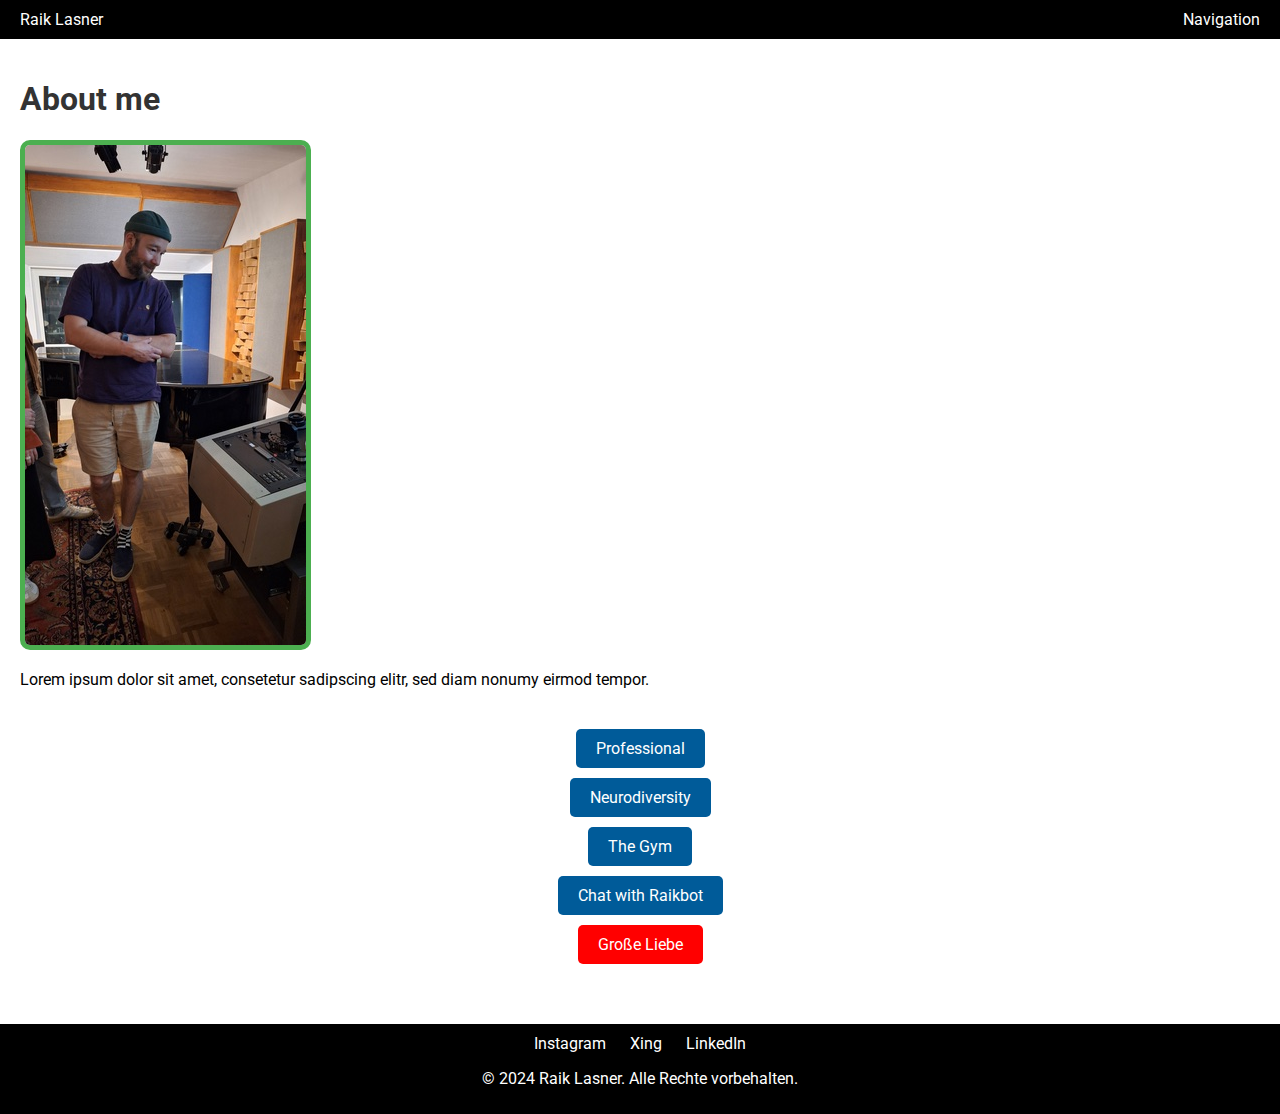
<file: index.html>
<!DOCTYPE html>
<html lang="en">
<head>
    <meta charset="UTF-8">
    <meta name="viewport" content="width=device-width, initial-scale=1.0">
    <title>Raik Lasner</title>
    <link rel="stylesheet" href="styles.css">
</head>
<body>
    <header>
        <div>Raik Lasner</div>
        <nav>
            <a href="#">Navigation</a>
        </nav>
    </header>
    <main>
        <section>
            <h1>About me</h1>
             <div class="image-frame">
                <img src="raikguy.jpg" alt="Raik Lasner" style="max-width: 100%; height: auto;">
              </div>
            <p>Lorem ipsum dolor sit amet, consetetur sadipscing elitr, sed diam nonumy eirmod tempor.</p>
        </section>
        <section class="button-container">
            <a href="professional.html">Professional</a>
            <a href="neurodiversity.html">Neurodiversity</a>
            <a href="gym.html">The Gym</a>
            <a href="chat.html">Chat with Raikbot</a>  
            <a href="biglove.html" class="red-button">Große Liebe</a>
        </section>
    </main>
    <footer>
        <a href="#">Instagram</a>
        <a href="#">Xing</a>
        <a href="#">LinkedIn</a>
        <p>&copy; 2024 Raik Lasner. Alle Rechte vorbehalten.</p>
    </footer>
</body>
</html>
</file>
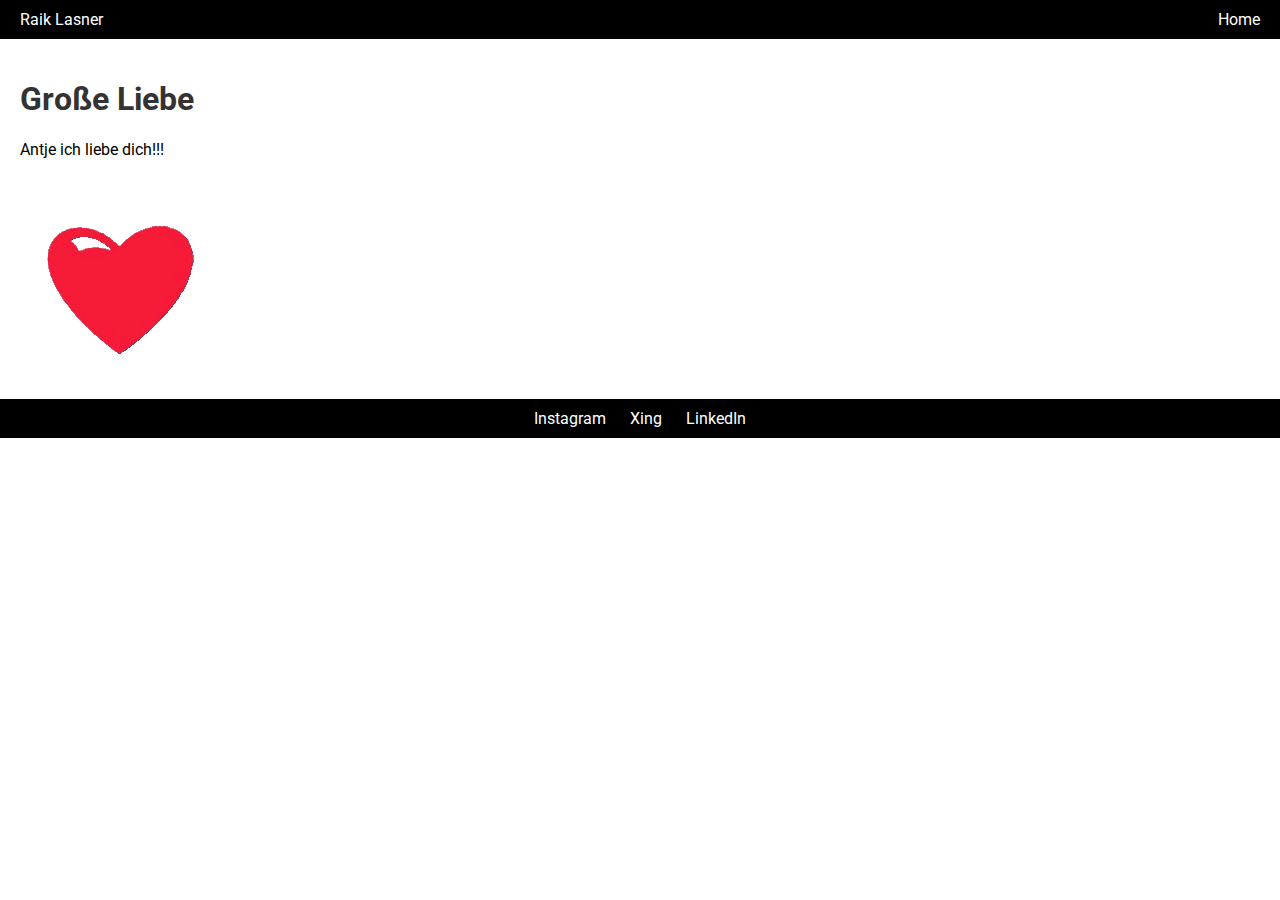
<file: biglove.html>
<!DOCTYPE html>
<html lang="en">
<head>
    <meta charset="UTF-8">
    <meta name="viewport" content="width=device-width, initial-scale=1.0">
    <title>Biglove</title>
    <link rel="stylesheet" href="styles.css">
</head>
<body>
    <header>
        <div>Raik Lasner</div>
        <nav>
            <a href="index.html">Home</a>
        </nav>
    </header>
    <main>
        <h1>Große Liebe</h1>
        <p>Antje ich liebe dich!!!</p>
        <img src="beating-heart-gif-sticker.gif" alt="herz das schlägt" style="max-width: 100%; height: auto;">
    </main>
    <footer>
        <a href="#">Instagram</a>
        <a href="#">Xing</a>
        <a href="#">LinkedIn</a>
    </footer>
</body>
</html>
</file>
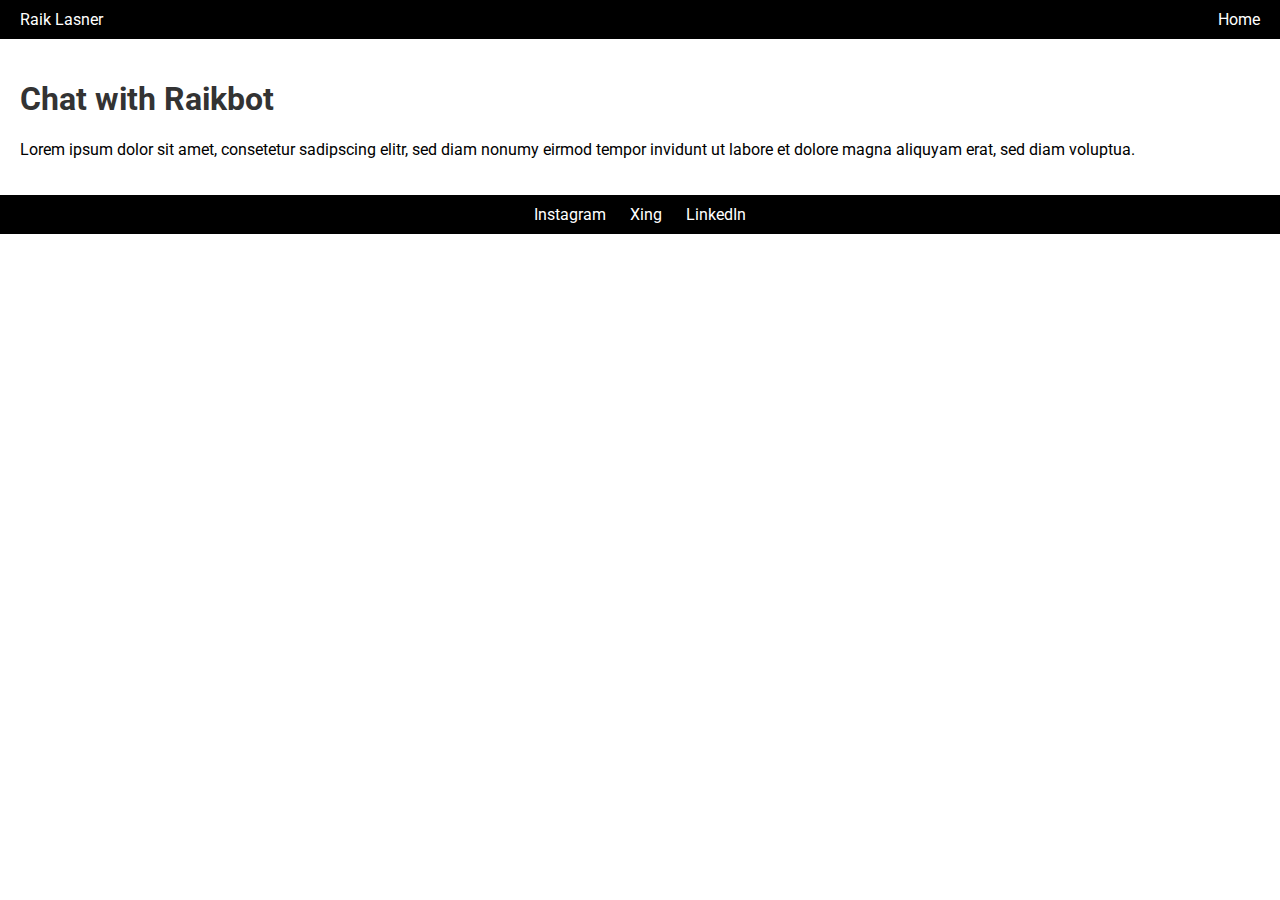
<file: chat.html>
<!DOCTYPE html>
<html lang="en">
<head>
    <meta charset="UTF-8">
    <meta name="viewport" content="width=device-width, initial-scale=1.0">
    <title>Chat with Raikbot</title>
    <link rel="stylesheet" href="styles.css">
</head>
<body>
    <header>
        <div>Raik Lasner</div>
        <nav>
            <a href="index.html">Home</a>
        </nav>
    </header>
    <main>
        <h1>Chat with Raikbot</h1>
        <p>Lorem ipsum dolor sit amet, consetetur sadipscing elitr, sed diam nonumy eirmod tempor invidunt ut labore et dolore magna aliquyam erat, sed diam voluptua.</p>
    </main>
    <footer>
        <a href="#">Instagram</a>
        <a href="#">Xing</a>
        <a href="#">LinkedIn</a>
    </footer>
</body>
</html>
</file>
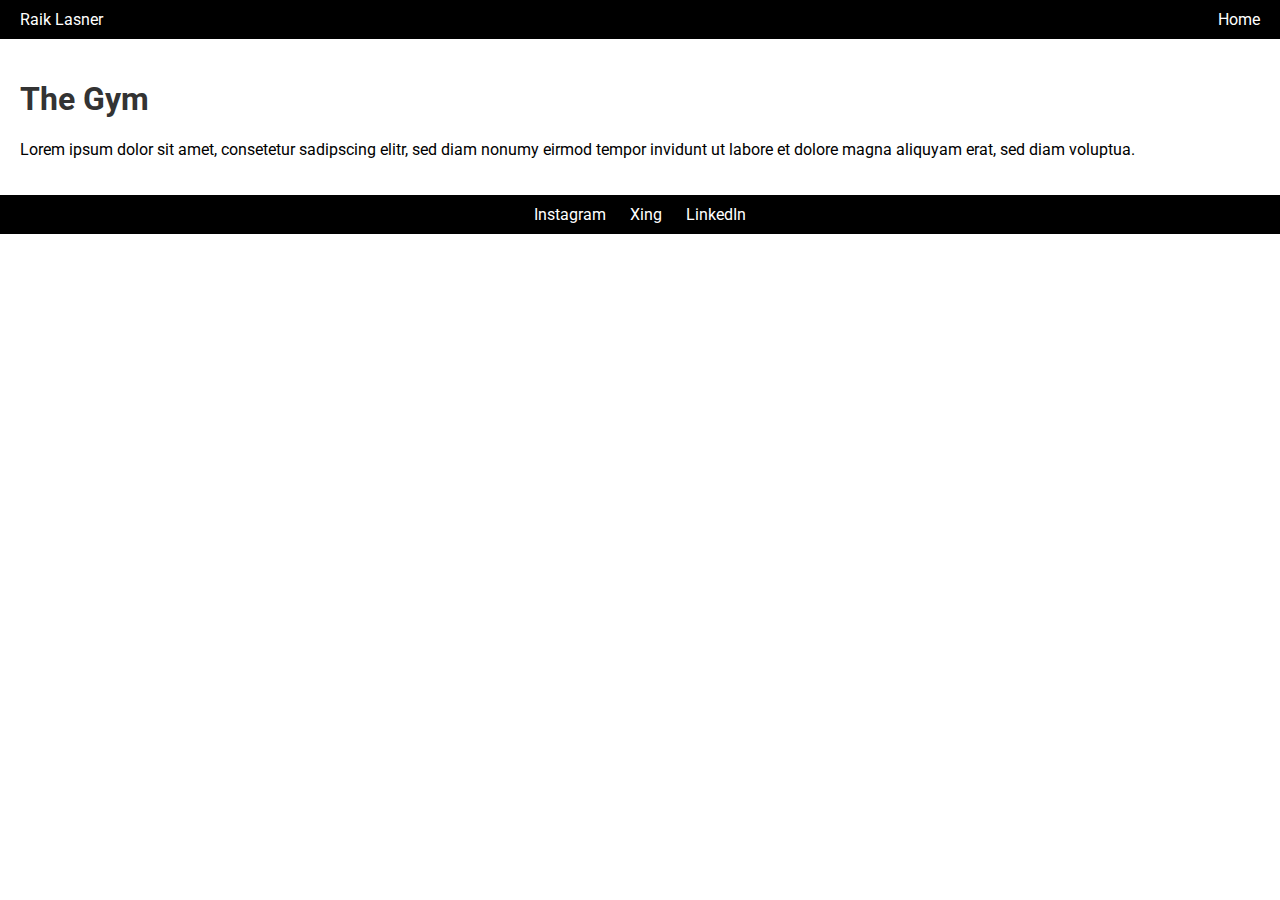
<file: gym.html>
<!DOCTYPE html>
<html lang="en">
<head>
    <meta charset="UTF-8">
    <meta name="viewport" content="width=device-width, initial-scale=1.0">
    <title>The Gym</title>
    <link rel="stylesheet" href="styles.css">
</head>
<body>
    <header>
        <div>Raik Lasner</div>
        <nav>
            <a href="index.html">Home</a>
        </nav>
    </header>
    <main>
        <h1>The Gym</h1>
        <p>Lorem ipsum dolor sit amet, consetetur sadipscing elitr, sed diam nonumy eirmod tempor invidunt ut labore et dolore magna aliquyam erat, sed diam voluptua.</p>
    </main>
    <footer>
        <a href="#">Instagram</a>
        <a href="#">Xing</a>
        <a href="#">LinkedIn</a>
    </footer>
</body>
</html>
</file>
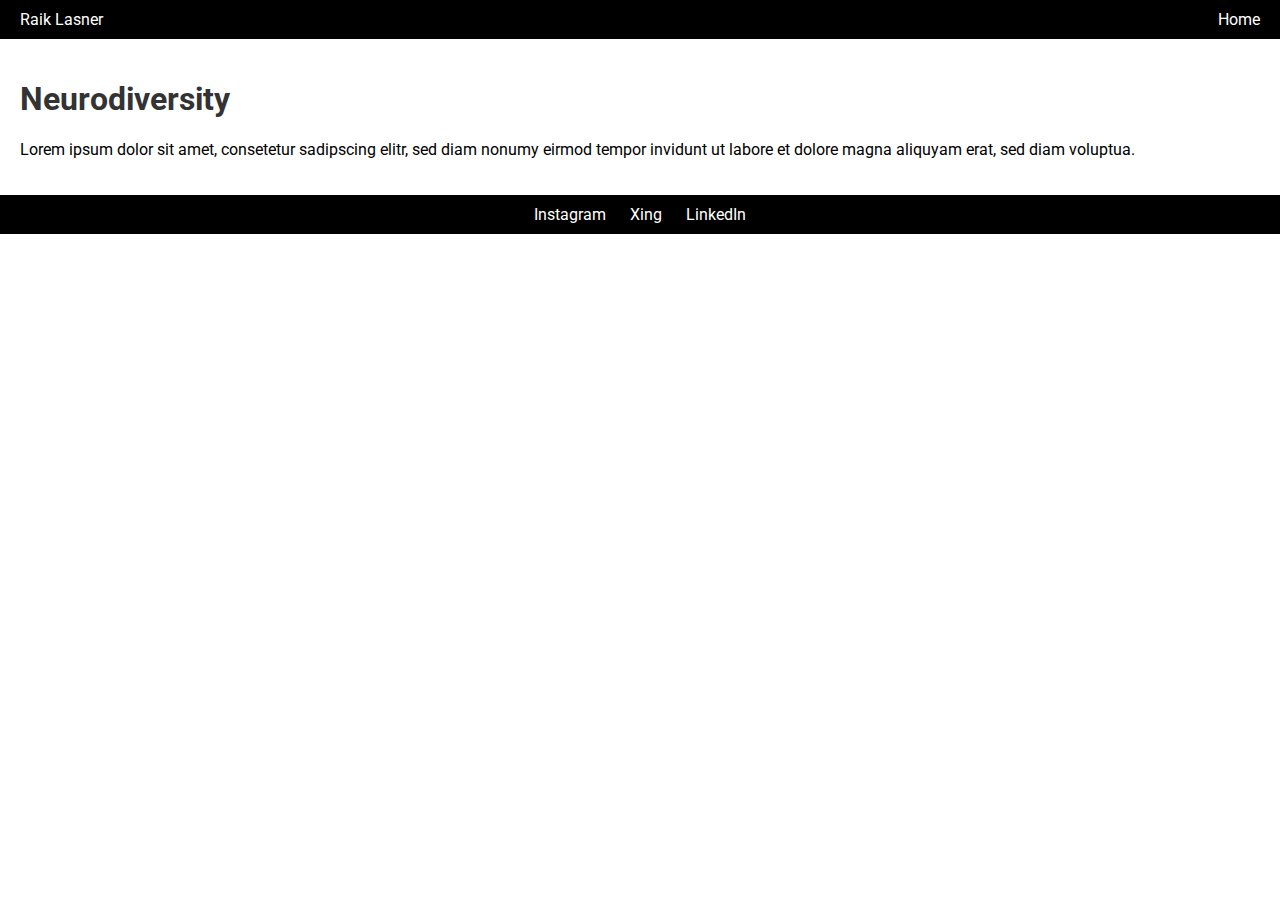
<file: neurodiversity.html>
<!DOCTYPE html>
<html lang="en">
<head>
    <meta charset="UTF-8">
    <meta name="viewport" content="width=device-width, initial-scale=1.0">
    <title>Neurodiversity</title>
    <link rel="stylesheet" href="styles.css">
</head>
<body>
    <header>
        <div>Raik Lasner</div>
        <nav>
            <a href="index.html">Home</a>
        </nav>
    </header>
    <main>
        <h1>Neurodiversity</h1>
        <p>Lorem ipsum dolor sit amet, consetetur sadipscing elitr, sed diam nonumy eirmod tempor invidunt ut labore et dolore magna aliquyam erat, sed diam voluptua.</p>
    </main>
    <footer>
        <a href="#">Instagram</a>
        <a href="#">Xing</a>
        <a href="#">LinkedIn</a>
    </footer>
</body>
</html>
</file>
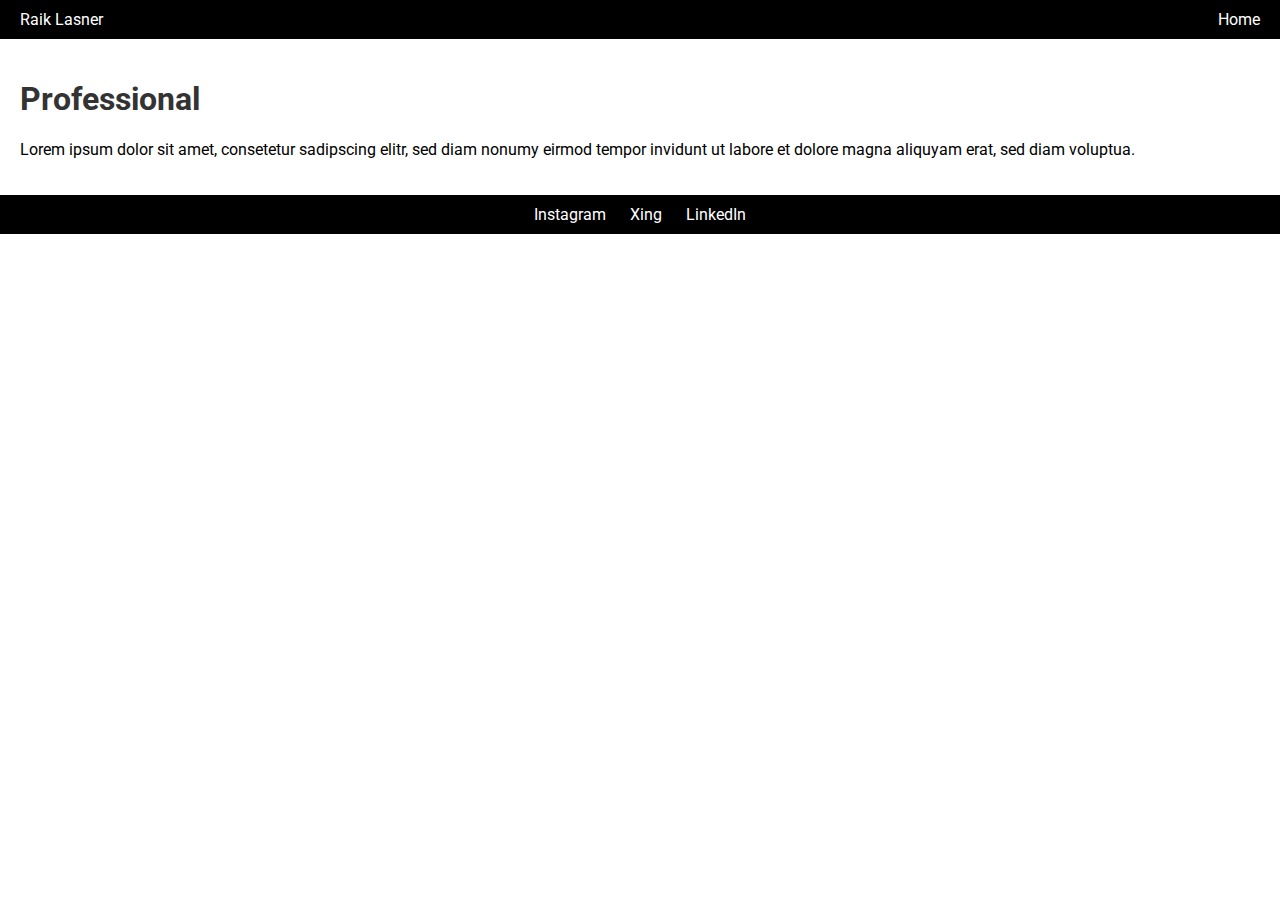
<file: professional.html>
<!DOCTYPE html>
<html lang="en">
<head>
    <meta charset="UTF-8">
    <meta name="viewport" content="width=device-width, initial-scale=1.0">
    <title>Professional</title>
    <link rel="stylesheet" href="styles.css">
</head>
<body>
    <header>
        <div>Raik Lasner</div>
        <nav>
            <a href="index.html">Home</a>
        </nav>
    </header>
    <main>
        <h1>Professional</h1>
        <p>Lorem ipsum dolor sit amet, consetetur sadipscing elitr, sed diam nonumy eirmod tempor invidunt ut labore et dolore magna aliquyam erat, sed diam voluptua.</p>
    </main>
    <footer>
        <a href="#">Instagram</a>
        <a href="#">Xing</a>
        <a href="#">LinkedIn</a>
    </footer>
</body>
</html>
</file>
<file: styles.css>
@import url('https://fonts.googleapis.com/css2?family=Roboto:wght@400;700&display=swap');

body {
    font-family: 'Roboto', sans-serif; /* Moderne, serifenlose Schrift */
    margin: 0;
    padding: 0;
}
header {
    display: flex;
    justify-content: space-between;
    align-items: center;
    background-color: #000; /* Schwarz */
    color: white; /* Weiße Schrift */
    padding: 10px 20px;
}
header a {
    color: white; /* Weiße Links im Header */
    text-decoration: none;
}
main {
    padding: 20px;
}
section {
    margin-bottom: 40px;
}
h1 {
    color: #333;
}
.image-frame img {
            border: 5px solid #4CAF50;
            border-radius: 10px;
            max-width: 100%;
            height: auto;
        }
.button-container {
    display: flex;
    flex-direction: column;
    gap: 10px;
}
.button-container a {
    background-color: #005b99; /* Helleres Naviblau */
    color: white; /* Weiße Schrift */
    padding: 10px 20px;
    text-align: center;
    text-decoration: none;
    border-radius: 5px;
    max-width: 200px;
    margin: 0 auto; /* Zentriert die Buttons */
}
.button-container a:hover {
    background-color: #004080; /* Dunkleres Naviblau beim Hover */
}
.button-container a.red-button {
    background-color: #ff0000; /* Rot */
}
.button-container a.red-button:hover {
    background-color: #cc0000; /* Dunkleres Rot beim Hover */
}
footer {
    background-color: #000; /* Schwarz */
    color: white; /* Weiße Schrift */
    text-align: center;
    padding: 10px 0;
}
footer a {
    color: white; /* Weiße Links im Footer */
    margin: 0 10px;
    text-decoration: none;
}
/* Zusätzliche CSS für das Layout auf Desktop-Bildschirmen */
@media (min-width: 768px) {
    .about-container {
        display: flex;
        align-items: flex-start;
    }
    .about-container img {
        max-width: 300px;
        margin-right: 20px;
    }
}
</file>
